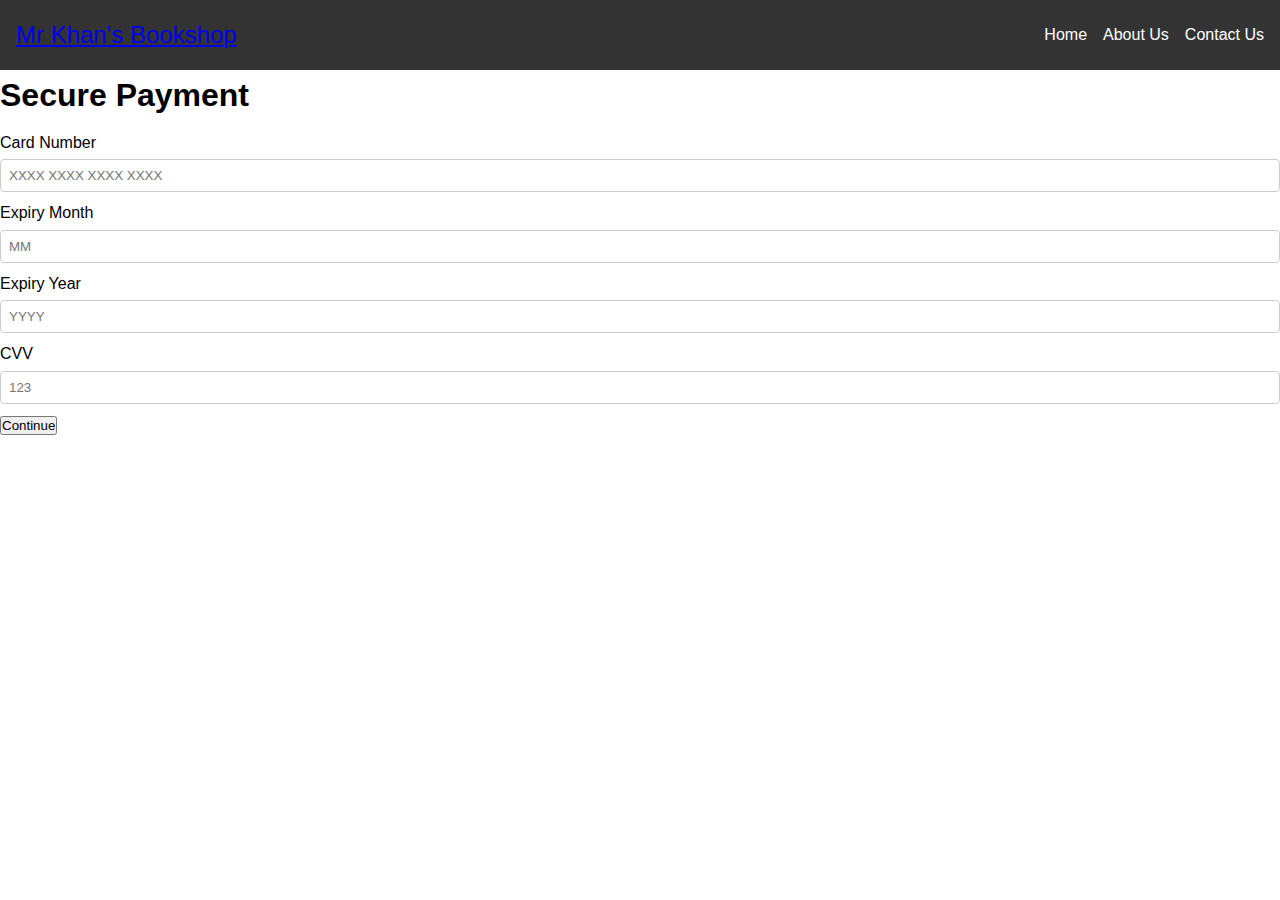
<file: pay.html>
<!DOCTYPE html>
<html lang="en">
<head>
  <meta charset="UTF-8">
  <meta name="viewport" content="width=device-width, initial-scale=1.0">
  <title>Payment</title>
  <link rel="stylesheet" href="css/style.css">
  <script defer src="js/main.js"></script>
</head>
<body>
  <header>
    <nav class="navbar">
      <a href="index.html" class="logo">Mr Khan's Bookshop</a>
      <input type="checkbox" id="nav-toggle">
      <label for="nav-toggle" class="hamburger">&#9776;</label>
      <ul class="nav-links">
        <li><a href="index.html">Home</a></li>
        <li><a href="#">About Us</a></li>
        <li><a href="#">Contact Us</a></li>
      </ul>
    </nav>
  </header>

  <main>
    <h1>Secure Payment</h1>
    <form id="payment-form" novalidate>
      <label>
        Card Number
        <input type="text" id="card-number" maxlength="19" placeholder="XXXX XXXX XXXX XXXX" required>
      </label>
      <label>
        Expiry Month
        <input type="number" id="exp-month" min="1" max="12" placeholder="MM" required>
      </label>
      <label>
        Expiry Year
        <input type="number" id="exp-year" min="2025" placeholder="YYYY" required>
      </label>
      <label>
        CVV
        <input type="password" id="cvv" maxlength="4" placeholder="123" required>
      </label>
      <button type="submit">Continue</button>
    </form>
    <div id="payment-message" role="alert"></div>
  </main>
</body>
</html>
</file>
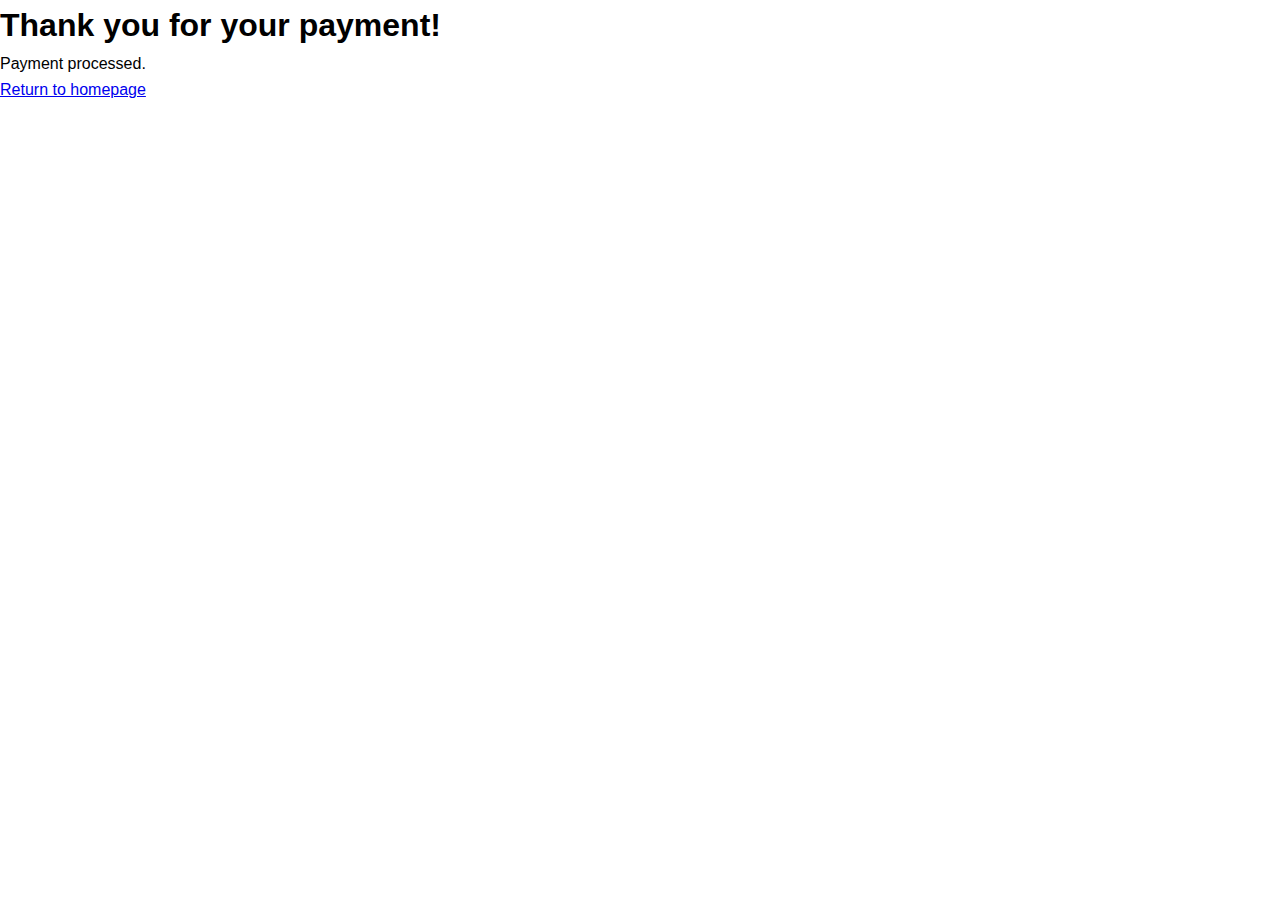
<file: success.html>
<!DOCTYPE html>
<html lang="en">
<head>
  <meta charset="UTF-8">
  <meta name="viewport" content="width=device-width, initial-scale=1.0">
  <title>Payment Success</title>
  <link rel="stylesheet" href="css/style.css">
  <script defer src="js/main.js"></script>
</head>
<body>
  <main class="success-container">
    <h1>Thank you for your payment!</h1>
    <p id="confirmation-msg">Loading details...</p>
    <a href="index.html" class="btn">Return to homepage</a>
  </main>
</body>
</html>
</file>
<file: css/style.css>
/* Global reset & font */
* {
  box-sizing: border-box;
  margin: 0;
  padding: 0;
  font-family: Arial, sans-serif;
}

/* Base typography */
body {
  line-height: 1.6;
}

/* Header bar styling */
header {
  background: #333;
  color: #fff;
}

/* Navbar flex layout */
.navbar {
  display: flex;
  justify-content: space-between;
  align-items: center;
  padding: 1rem;
}

/* Logo text size */
.logo {
  font-size: 1.5rem;
}

/* Nav list container */
.nav-links {
  list-style: none;
  display: flex;
  gap: 1rem;
}

/* Nav link appearance */
.nav-links a {
  color: #fff;
  text-decoration: none;
}

/* drop down(mobile) */
.hamburger {
  display: none;
  font-size: 2rem;
  cursor: pointer;
  user-select: none;
}

/* Books grid container */
.book-list {
  display: grid;
  gap: 1rem;
  padding: 1rem;

  /* one column (mobile) */
  grid-template-columns: 1fr;
}

/* Desktop two-column */
@media (min-width: 600px) {
  .book-list {
    grid-template-columns: repeat(2, 1fr); /* two equal columns */
  }
}

/* Book card block */
.book {
  display: flex;
  gap: 1rem;
  background: #f4f4f4;
  padding: 1rem;
  border-radius: 8px;
}

/* Book cover image */
.book img {
  width: 150px;
  height: auto;
  object-fit: contain;
}

/* Primary buttons */
.pay-button,
.button {
  display: inline-block;
  padding: 0.5rem 1rem;
  border: none;
  background: #333;
  color: #fff;
  cursor: pointer;
  border-radius: 4px;
  margin-top: 0.5rem;
}

/* Form label layout */
form label {
  display: block;
  margin: 0.5rem 0;
}

/* Form input field */
form input {
  width: 100%;
  padding: 0.5rem;
  margin-top: 0.25rem;
  border: 1px solid #ccc;
  border-radius: 4px;
}

/* Responsive navigation */
#nav-toggle {
  display: none;
}

/* Mobile nav & cards */
@media (max-width: 600px) {
  /* Nav list container (mobile) */
  .nav-links {
    position: absolute;
    top: 60px;
    right: 0;
    background: #333;
    flex-direction: column;
    width: 200px;
    display: none;
    padding: 1rem;
  }

  /* Nav list item */
  .nav-links li {
    margin-bottom: 1rem;
  }

  /* Reveal nav when checked */
  #nav-toggle:checked + .hamburger + .nav-links {
    display: flex;
  }

  /* Show hamburger mobile */
  .hamburger {
    display: block;
    color: #fff;
  }

  /* Stack card vertically */
  .book {
    flex-direction: column;
    align-items: center;
    text-align: center;
  }

  /* Full-width cover */
  .book img {
    width: 100%;
  }
}
</file>
